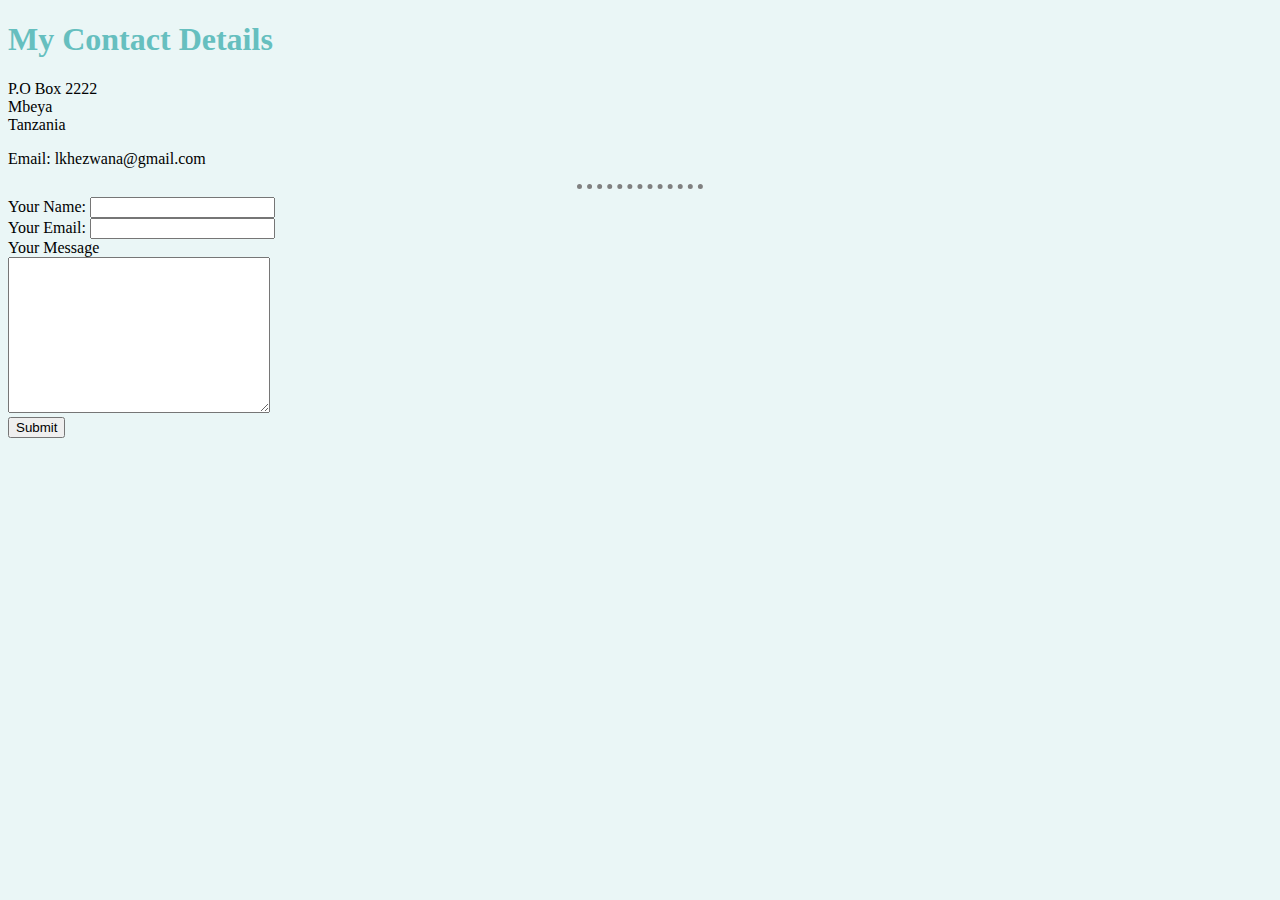
<file: contact-me.html>
<!DOCTYPE html>
<html lang="en">
  <head>
    <meta charset="UTF-8" />
    <meta http-equiv="X-UA-Compatible" content="IE=edge" />
    <meta name="viewport" content="width=device-width, initial-scale=1.0" />
    <title>Contact Me</title>
    <link rel="stylesheet" href="css/styles.css" />
  </head>
  <body>
    <h1>My Contact Details</h1>
    <p>
      P.O Box 2222 <br />
      Mbeya<br />
      Tanzania
    </p>
    <p>Email: lkhezwana@gmail.com</p>
    <hr>
    <form action="mailto:lkhezwana@gmail.com" method="post" enctype="text/plain">
      <label for="">Your Name:</label>
      <input type="text"><br>
     <label for="">Your Email:</label>
      <input type="Email"><br>
      <label>Your Message</label><br>
      <textarea name="" id="" cols="30" rows="10"></textarea><br>
      <input type="submit">
    </form>
  </body>
</html>
</file>
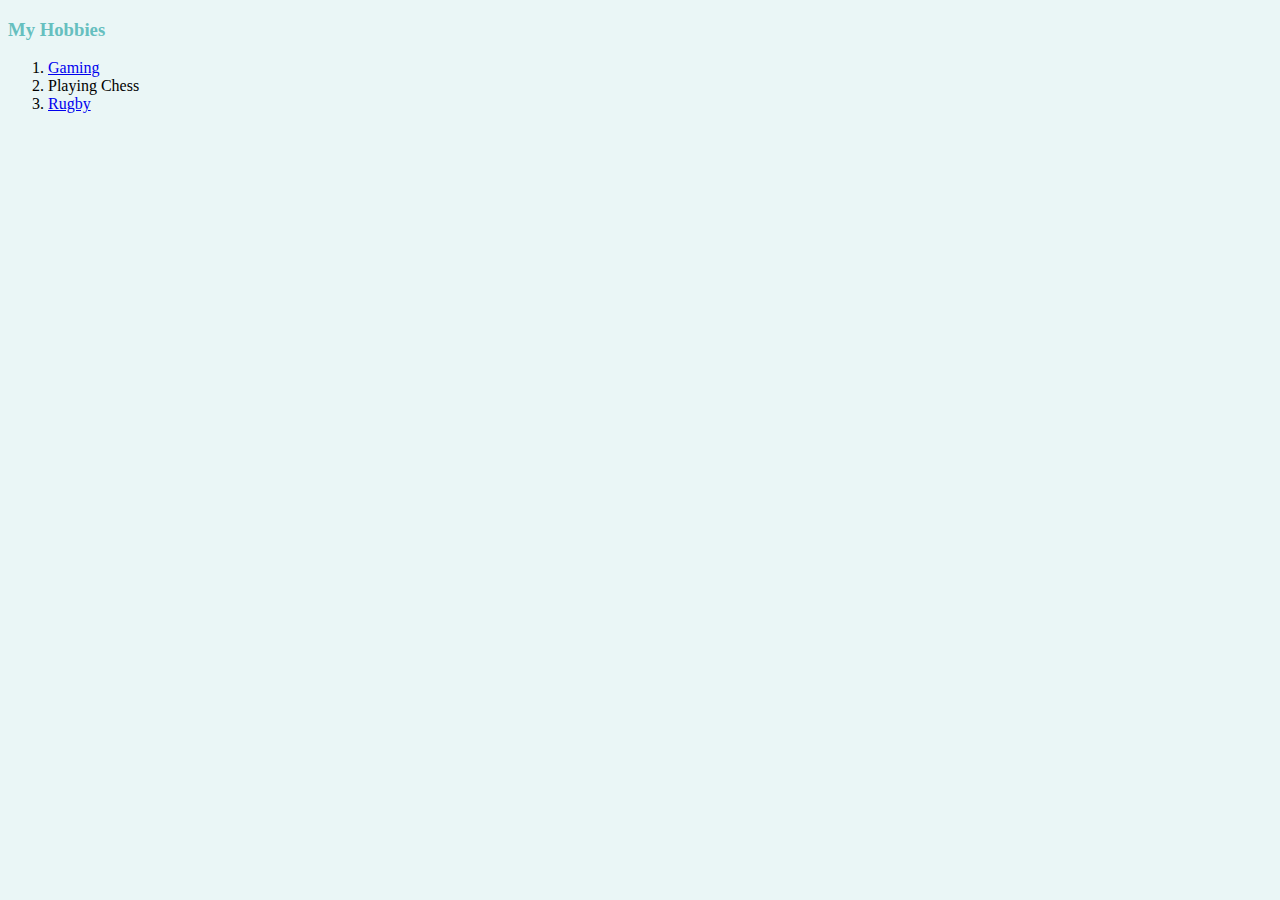
<file: hobbies.html>
<!DOCTYPE html>
<html lang="en">
<head>
    <meta charset="UTF-8">
    <meta http-equiv="X-UA-Compatible" content="IE=edge">
    <meta name="viewport" content="width=device-width, initial-scale=1.0">
    <title>MY Hobbies</title>
    <link rel="stylesheet" href="css/styles.css" />
</head>
<body>
    <h3>My Hobbies</h3>
    <ol>
      <li><a href="https://www.theverge.com/games">Gaming</a></li>
      <li>Playing Chess</li>
      <li><a href="https://www.world.rugby/">Rugby</a></li>
    </ol>
</body>
</html>
</file>
<file: css/styles.css>
img {
  width: 150px;
  border-radius: 75px;
}

body {
  background-color: #eaf6f6;
}

hr {
  border-style: none;
  border-top-style: dotted;
  border-color: grey;
  border-width: 5px;
  width: 10%;
}

h1, h3{
  color: #66BFBF;
}
</file>
